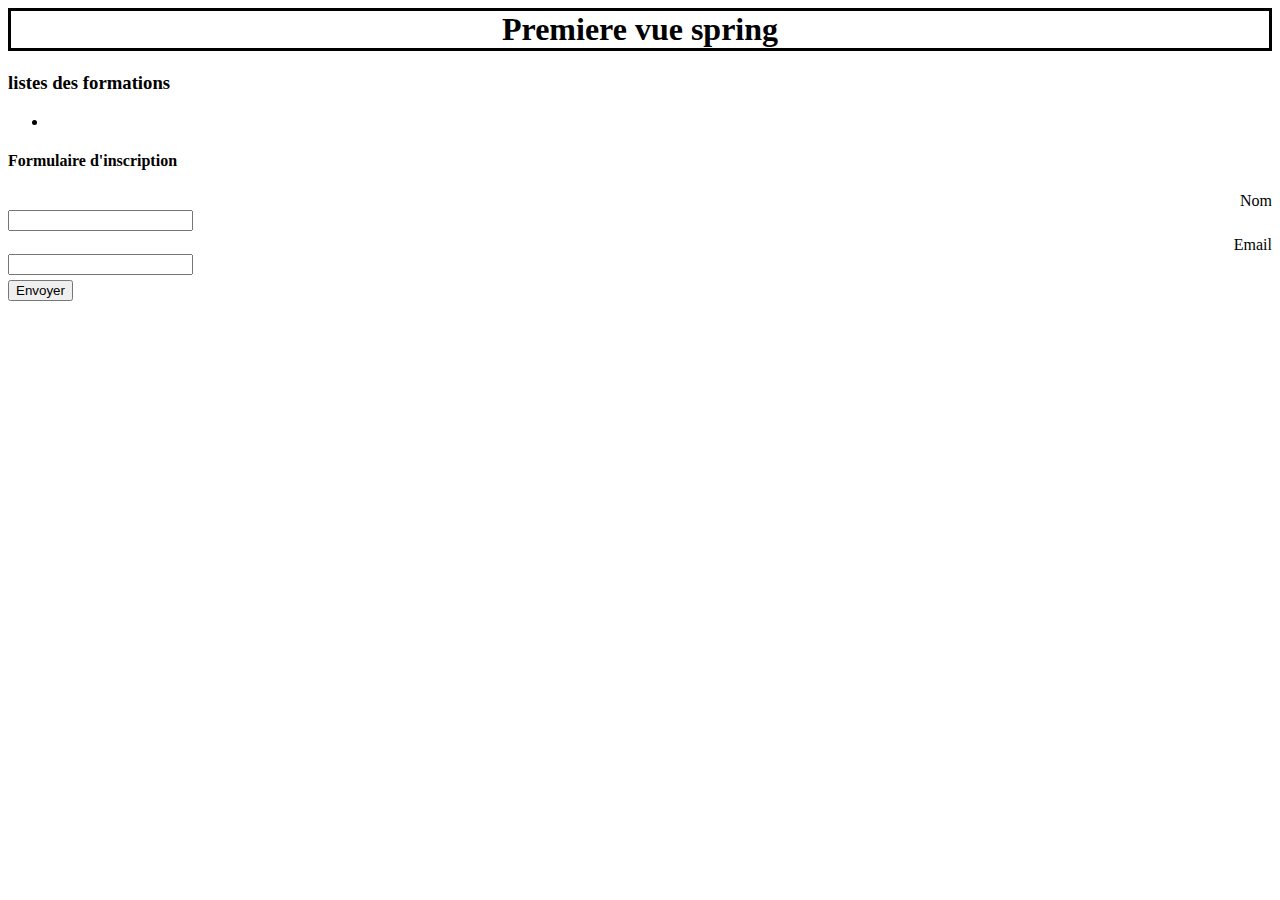
<file: src/main/resources/templates/home/info.html>
<html>

<head>
	<title>Spring Boot</title>
	<!--link rel="stylesheet" href="https://cdn.jsdelivr.net/npm/bootstrap@4.5.3/dist/css/bootstrap.min.css" integrity="sha384-TX8t27EcRE3e/ihU7zmQxVncDAy5uIKz4rEkgIXeMed4M0jlfIDPvg6uqKI2xXr2" crossorigin="anonymous"-->
	<link rel="stylesheet" type="text/css" th:href="@{/css/main.css}" />
	<link rel="stylesheet" type="text/css" th:href="@{/css/bootstrap.min.css}" />
</head>

<body>
	<h1 style="border:solid " align="center">Premiere vue spring</h1>
	<h2 th:text="${workshop}"></h2>
	<h3> listes des formations </h3>
	<ul>
		<li th:each="name:${names}" th:text="${name}"></li>
	</ul>
		<h4>Formulaire d'inscription</h4>
	<form method="POST" th:action="@{/result}">
		<div class="container">
			<div class="row" style="margin-bottom:5px">
				<div class="col-6" align="right">
					<label>Nom</label>
				</div>
				<div class="col-6">
					<input type="text" name="nom"  class="form-control"/>
				</div>
			</div>
			<div class="row" style="margin-bottom:5px">
				<div class="col-6" align="right">
					<label>Email</label>
				</div>
				<div class="col-6">
					<input type="text" name="email"  class="form-control"/>
				</div>
			</div>
			
			<div class="row" >
				<div class="col-6" align="right">
					
				</div>
				<div class="col-6">
					<input type="submit" value="Envoyer"  class="btn btn-success"/>
				</div>
			</div>
		</div>
	</form>
</body>
</html>
</file>
